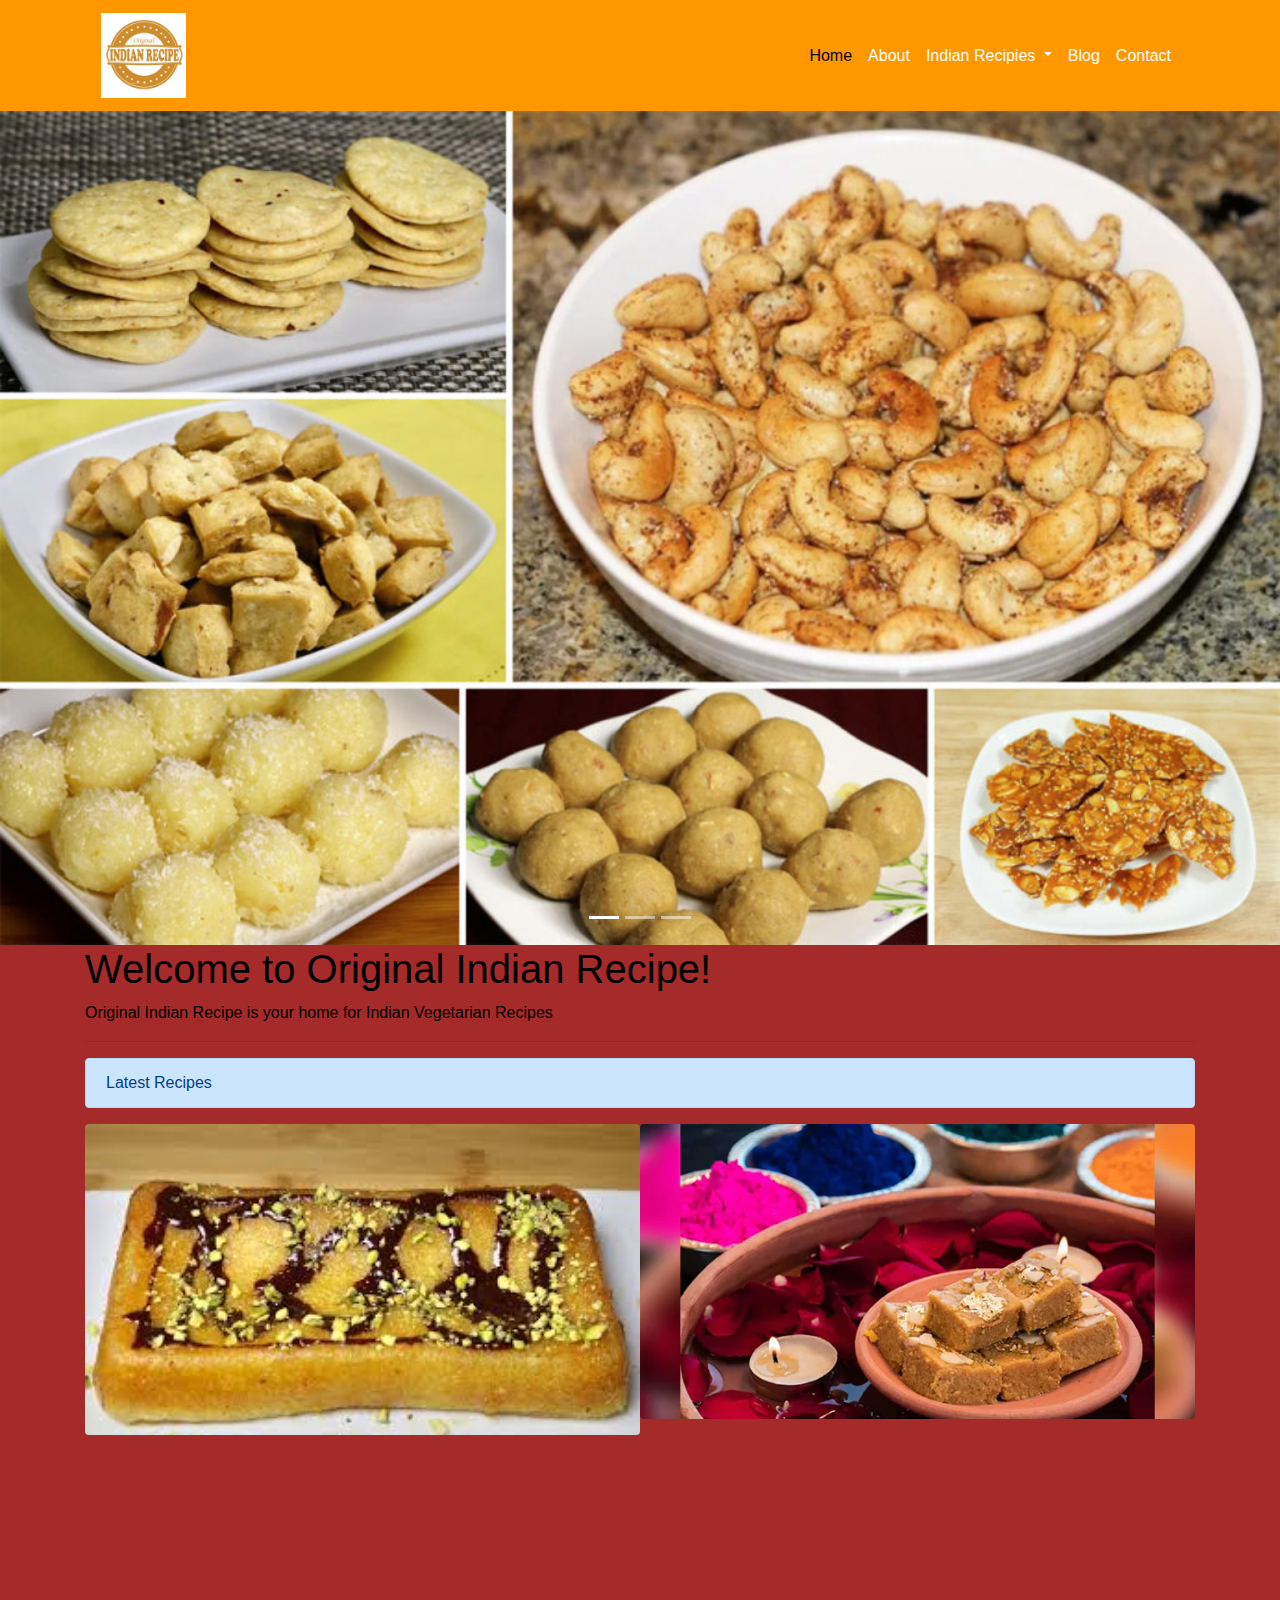
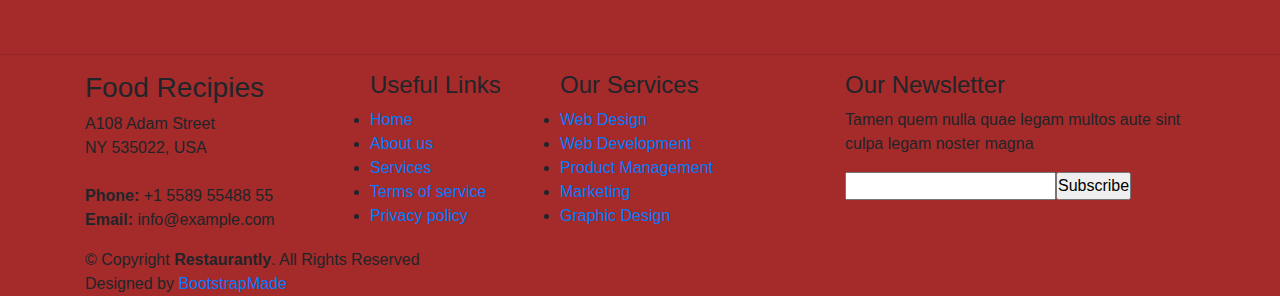
<file: index.html>
<html>
<head>
    <title>Indian Food Recipe Website</title>
    <meta name="viewport" content="width=device-width, initial-scale=1.0">
    <link rel="stylesheet" href="style.css">
    <link rel="stylesheet" href="https://maxcdn.bootstrapcdn.com/bootstrap/4.0.0/css/bootstrap.min.css">
    <link rel="stylesheet" href="https://stackpath.bootstrapcdn.com/font-awesome/4.7.0/css/font-awesome.min.css">
    <script src="https://code.jquery.com/jquery-3.2.1.slim.min.js" ></script>
    <script src="https://maxcdn.bootstrapcdn.com/bootstrap/4.0.0/js/bootstrap.min.js"></script>
</head>
<body style="background-color:brown" >
<div class="menu-bar">
<div class="container">
  <nav class="navbar navbar-expand-lg">
    <a class="navbar-brand" href="#"><img src="logo.jpg"></a>
    <button class="navbar-toggler" type="button" data-toggle="collapse" data-target="#navbarSupportedContent" aria-controls="navbarSupportedContent" aria-expanded="false" aria-label="Toggle navigation">
      <span class="navbar-toggler-icon"></span>
      <i class="fa fa-bars"></i>
    </button>
  
    <div class="collapse navbar-collapse" id="navbarSupportedContent">
      <ul class="navbar-nav ml-auto text-right">
        <li class="nav-item active">
          <a class="nav-link active" href="index.html">Home</span></a>
        </li>
        
        <li class="nav-item active">
          <a class="nav-link" href="about.html">About</span></a>
        </li>
        
        <li class="nav-item dropdown">
          <a class="nav-link dropdown-toggle" href="#" id="navbarDropdown" role="button" data-toggle="dropdown" aria-haspopup="true" aria-expanded="false">
            Indian Recipies
          </a>
          <div class="dropdown-menu" aria-labelledby="navbarDropdown">
            <a class="dropdown-item" href="dessert.html">Dessert</a>
            <a class="dropdown-item" href="#">Another action</a>
            
            <a class="dropdown-item" href="#">Something else here</a>
          </div>
        </li>
        <li class="nav-item active">
          <a class="nav-link" href="blog.html">Blog</span></a>
        </li>
        <li class="nav-item active">
          <a class="nav-link" href="contact.html">Contact</span></a>
        </li>
      </ul>
    </div>
  </nav>
  </div>
</div>

  

<!--- Image Slider -->
<div id="slides" class="carousel slide" data-ride="carousel">
	<ul class="carousel-indicators">
	  <li data-target="#slides" data-slide-to="0" class="active"></li>
	  <li data-target="#slides" data-slide-to="1"></li>
	  <li data-target="#slides" data-slide-to="2"></li>
	</ul>
	<div class="carousel-inner">
	  <div class="carousel-item  active">
		<img src="food.jpg" class="d-block w-100">
	<div class="carousel-caption">
		</div>
	  </div>
	<div class="carousel-item">
		<img src="karva.jpg" class="d-block w-100">
	  </div>
	<div class="carousel-item">
		<img src="thandai.jpg" class="d-block w-100">
  </div>
  
  </div>
  
</div>


<div class="container banner text-left ">
  <div class="row">
  <div class="col-12">
  <h1>Welcome to Original Indian Recipe!</h1>
  <p>Original Indian Recipe is your home for Indian Vegetarian Recipes</p>
  <hr>
  <div class="alert alert-primary" role="alert">
    Latest Recipes
  </div>
  <img src="gulabjamun.jpg" class="rounded float-left" >
  <img src="thandai.jpg" class="rounded float-right" >
   </div>
  </div>
</div>






  <!-- Connect
  <div class="container-fluid padding">
  <div class="row text-center padding">
    <div class="col-12">
      <h2>Connect</h2>
    </div>
    <div class="col-12 social padding">
      <a href="#"><i class="fab fa-facebook"></i></a>
      <a href="#"><i class="fab fa-twitter"></i></a>
      <a href="#"><i class="fab fa-google-plus-g"></i></a>
      <a href="#"><i class="fab fa-instagram"></i></a>
      <a href="#"><i class="fab fa-youtube"></i></a>
    </div>
  </div>
  </div> -->
  <hr>
  <footer id="footer">
    <div class="footer-top">
      <div class="container">
        <div class="row">

          <div class="col-lg-3 col-md-6">
            <div class="footer-info">
              <h3>Food Recipies</h3>
              <p>
                A108 Adam Street <br>
                NY 535022, USA<br><br>
                <strong>Phone:</strong> +1 5589 55488 55<br>
                <strong>Email:</strong> info@example.com<br>
              </p>
              <div class="social-links mt-3">
                <a href="#" class="twitter"><i class="bx bxl-twitter"></i></a>
                <a href="#" class="facebook"><i class="bx bxl-facebook"></i></a>
                <a href="#" class="instagram"><i class="bx bxl-instagram"></i></a>
                <a href="#" class="google-plus"><i class="bx bxl-skype"></i></a>
                <a href="#" class="linkedin"><i class="bx bxl-linkedin"></i></a>
              </div>
            </div>
          </div>

          <div class="col-lg-2 col-md-6 footer-links">
            <h4>Useful Links</h4>
            <ul>
              <li><i class="bx bx-chevron-right"></i> <a href="#">Home</a></li>
              <li><i class="bx bx-chevron-right"></i> <a href="#">About us</a></li>
              <li><i class="bx bx-chevron-right"></i> <a href="#">Services</a></li>
              <li><i class="bx bx-chevron-right"></i> <a href="#">Terms of service</a></li>
              <li><i class="bx bx-chevron-right"></i> <a href="#">Privacy policy</a></li>
            </ul>
          </div>

          <div class="col-lg-3 col-md-6 footer-links">
            <h4>Our Services</h4>
            <ul>
              <li><i class="bx bx-chevron-right"></i> <a href="#">Web Design</a></li>
              <li><i class="bx bx-chevron-right"></i> <a href="#">Web Development</a></li>
              <li><i class="bx bx-chevron-right"></i> <a href="#">Product Management</a></li>
              <li><i class="bx bx-chevron-right"></i> <a href="#">Marketing</a></li>
              <li><i class="bx bx-chevron-right"></i> <a href="#">Graphic Design</a></li>
            </ul>
          </div>

          <div class="col-lg-4 col-md-6 footer-newsletter">
            <h4>Our Newsletter</h4>
            <p>Tamen quem nulla quae legam multos aute sint culpa legam noster magna</p>
            <form action="" method="post">
              <input type="email" name="email"><input type="submit" value="Subscribe">
            </form>

          </div>

        </div>
      </div>
    </div>

    <div class="container">
      <div class="copyright">
        &copy; Copyright <strong><span>Restaurantly</span></strong>. All Rights Reserved
      </div>
      <div class="credits">
        <!-- All the links in the footer should remain intact. -->
        <!-- You can delete the links only if you purchased the pro version. -->
        <!-- Licensing information: https://bootstrapmade.com/license/ -->
        <!-- Purchase the pro version with working PHP/AJAX contact form: https://bootstrapmade.com/restaurantly-restaurant-template/ -->
        Designed by <a href="https://bootstrapmade.com/">BootstrapMade</a>
      </div>
    </div>
  </footer><!-- End Footer -->

  <div id="preloader"></div>
  <a href="#" class="back-to-top"><i class="bx bx-up-arrow-alt"></i></a>

</body>
  </html>
</file>
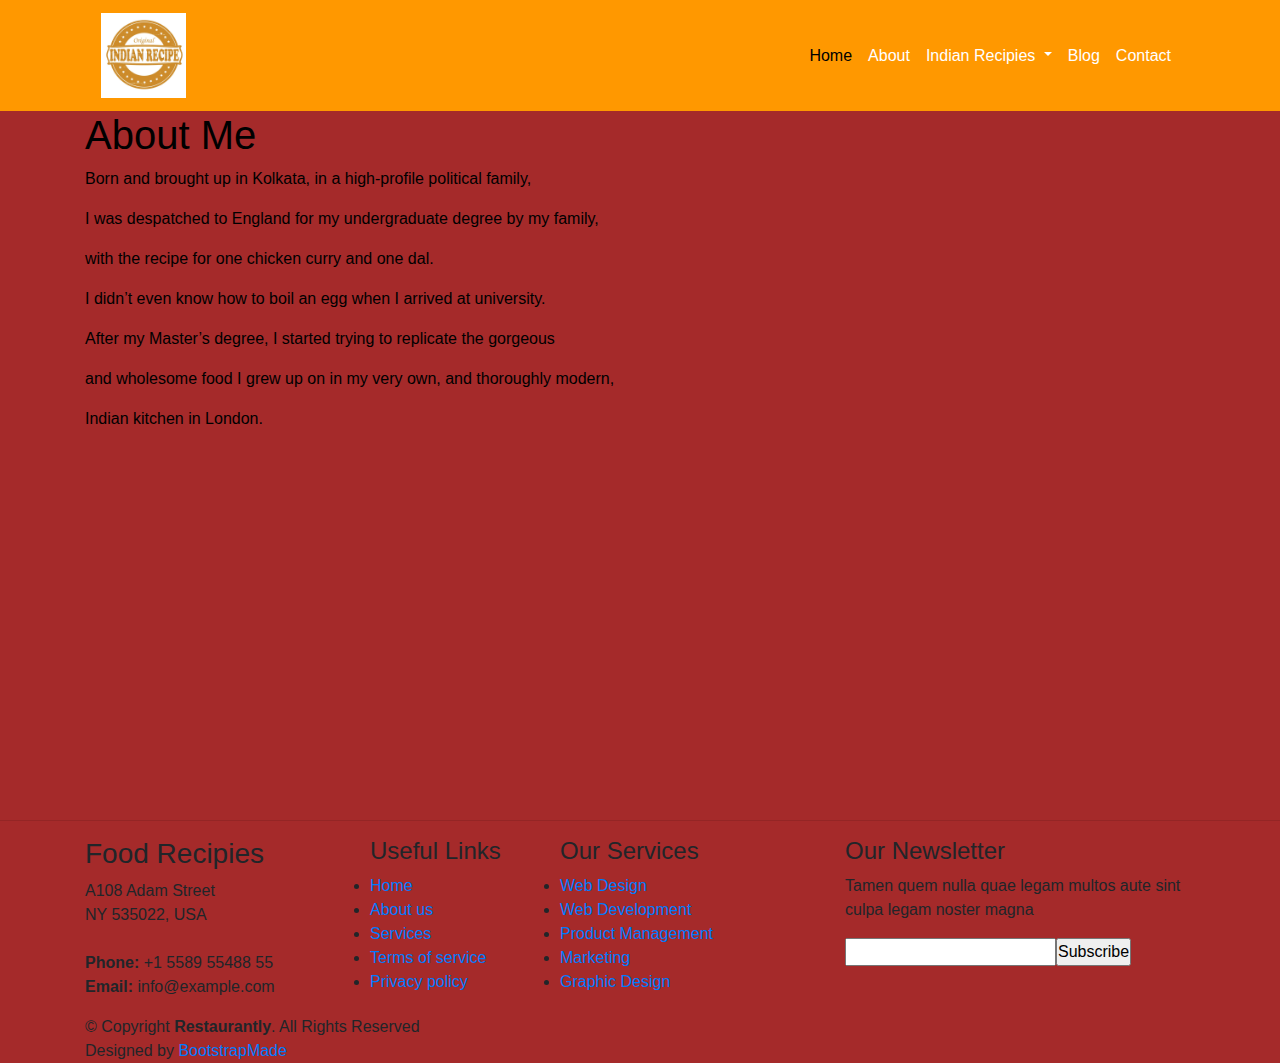
<file: about.html>
<html>
<head>
    <title>Indian Food Recipe Website</title>
    <meta name="viewport" content="width=device-width, initial-scale=1.0">
    <link rel="stylesheet" href="style.css">
    <link rel="stylesheet" href="https://maxcdn.bootstrapcdn.com/bootstrap/4.0.0/css/bootstrap.min.css">
    <link rel="stylesheet" href="https://stackpath.bootstrapcdn.com/font-awesome/4.7.0/css/font-awesome.min.css">
    <script src="https://code.jquery.com/jquery-3.2.1.slim.min.js" ></script>
    <script src="https://maxcdn.bootstrapcdn.com/bootstrap/4.0.0/js/bootstrap.min.js"></script>
</head>
<body style="background-color:brown" >
<div class="menu-bar">
<div class="container">
  <nav class="navbar navbar-expand-lg">
    <a class="navbar-brand" href="#"><img src="logo.jpg"></a>
    <button class="navbar-toggler" type="button" data-toggle="collapse" data-target="#navbarSupportedContent" aria-controls="navbarSupportedContent" aria-expanded="false" aria-label="Toggle navigation">
      <span class="navbar-toggler-icon"></span>
      <i class="fa fa-bars"></i>
    </button>
  
    <div class="collapse navbar-collapse" id="navbarSupportedContent">
      <ul class="navbar-nav ml-auto text-right">
        <li class="nav-item active">
          <a class="nav-link active" href="index.html">Home</span></a>
        </li>
        
        <li class="nav-item active">
          <a class="nav-link" href="#">About</span></a>
        </li>
        
        <li class="nav-item dropdown">
          <a class="nav-link dropdown-toggle" href="#" id="navbarDropdown" role="button" data-toggle="dropdown" aria-haspopup="true" aria-expanded="false">
            Indian Recipies
          </a>
          <div class="dropdown-menu" aria-labelledby="navbarDropdown">
            <a class="dropdown-item" href="dessert.html">Dessert</a>
            
          </div>
        </li>
        <li class="nav-item active">
          <a class="nav-link" href="blog.html">Blog</span></a>
        </li>
        <li class="nav-item active">
          <a class="nav-link" href="contact.html">Contact</span></a>
        </li>
      </ul>
    </div>
  </nav>
  </div>
</div>

<div class="container banner text-left ">
    <div class="row">
    <div class="col-12">
    <h1>About Me</h1>
    <p>Born and brought up in Kolkata, in a high-profile political family,</p>
    <p>I was despatched to England for my undergraduate degree by my family,</p> 
    <p>with the recipe for one chicken curry and one dal.</p> 
    <p>I didn’t even know how to boil an egg when I arrived at university.</p> 
    <p>After my Master’s degree, I started trying to replicate the gorgeous</p>
    <p>and wholesome food I grew up on in my very own, and thoroughly modern,</p>
    <p>Indian kitchen in London.</p>

     </div>
    </div>
  </div>
  <hr>
  <footer id="footer">
    <div class="footer-top">
      <div class="container">
        <div class="row">

          <div class="col-lg-3 col-md-6">
            <div class="footer-info">
              <h3>Food Recipies</h3>
              <p>
                A108 Adam Street <br>
                NY 535022, USA<br><br>
                <strong>Phone:</strong> +1 5589 55488 55<br>
                <strong>Email:</strong> info@example.com<br>
              </p>
              <div class="social-links mt-3">
                <a href="#" class="twitter"><i class="bx bxl-twitter"></i></a>
                <a href="#" class="facebook"><i class="bx bxl-facebook"></i></a>
                <a href="#" class="instagram"><i class="bx bxl-instagram"></i></a>
                <a href="#" class="google-plus"><i class="bx bxl-skype"></i></a>
                <a href="#" class="linkedin"><i class="bx bxl-linkedin"></i></a>
              </div>
            </div>
          </div>

          <div class="col-lg-2 col-md-6 footer-links">
            <h4>Useful Links</h4>
            <ul>
              <li><i class="bx bx-chevron-right"></i> <a href="#">Home</a></li>
              <li><i class="bx bx-chevron-right"></i> <a href="#">About us</a></li>
              <li><i class="bx bx-chevron-right"></i> <a href="#">Services</a></li>
              <li><i class="bx bx-chevron-right"></i> <a href="#">Terms of service</a></li>
              <li><i class="bx bx-chevron-right"></i> <a href="#">Privacy policy</a></li>
            </ul>
          </div>

          <div class="col-lg-3 col-md-6 footer-links">
            <h4>Our Services</h4>
            <ul>
              <li><i class="bx bx-chevron-right"></i> <a href="#">Web Design</a></li>
              <li><i class="bx bx-chevron-right"></i> <a href="#">Web Development</a></li>
              <li><i class="bx bx-chevron-right"></i> <a href="#">Product Management</a></li>
              <li><i class="bx bx-chevron-right"></i> <a href="#">Marketing</a></li>
              <li><i class="bx bx-chevron-right"></i> <a href="#">Graphic Design</a></li>
            </ul>
          </div>

          <div class="col-lg-4 col-md-6 footer-newsletter">
            <h4>Our Newsletter</h4>
            <p>Tamen quem nulla quae legam multos aute sint culpa legam noster magna</p>
            <form action="" method="post">
              <input type="email" name="email"><input type="submit" value="Subscribe">
            </form>

          </div>

        </div>
      </div>
    </div>

    <div class="container">
      <div class="copyright">
        &copy; Copyright <strong><span>Restaurantly</span></strong>. All Rights Reserved
      </div>
      <div class="credits">
        <!-- All the links in the footer should remain intact. -->
        <!-- You can delete the links only if you purchased the pro version. -->
        <!-- Licensing information: https://bootstrapmade.com/license/ -->
        <!-- Purchase the pro version with working PHP/AJAX contact form: https://bootstrapmade.com/restaurantly-restaurant-template/ -->
        Designed by <a href="https://bootstrapmade.com/">BootstrapMade</a>
      </div>
    </div>
  </footer><!-- End Footer -->

  <div id="preloader"></div>
  <a href="#" class="back-to-top"><i class="bx bx-up-arrow-alt"></i></a>



  

    
  </body>
  </html>
</file>
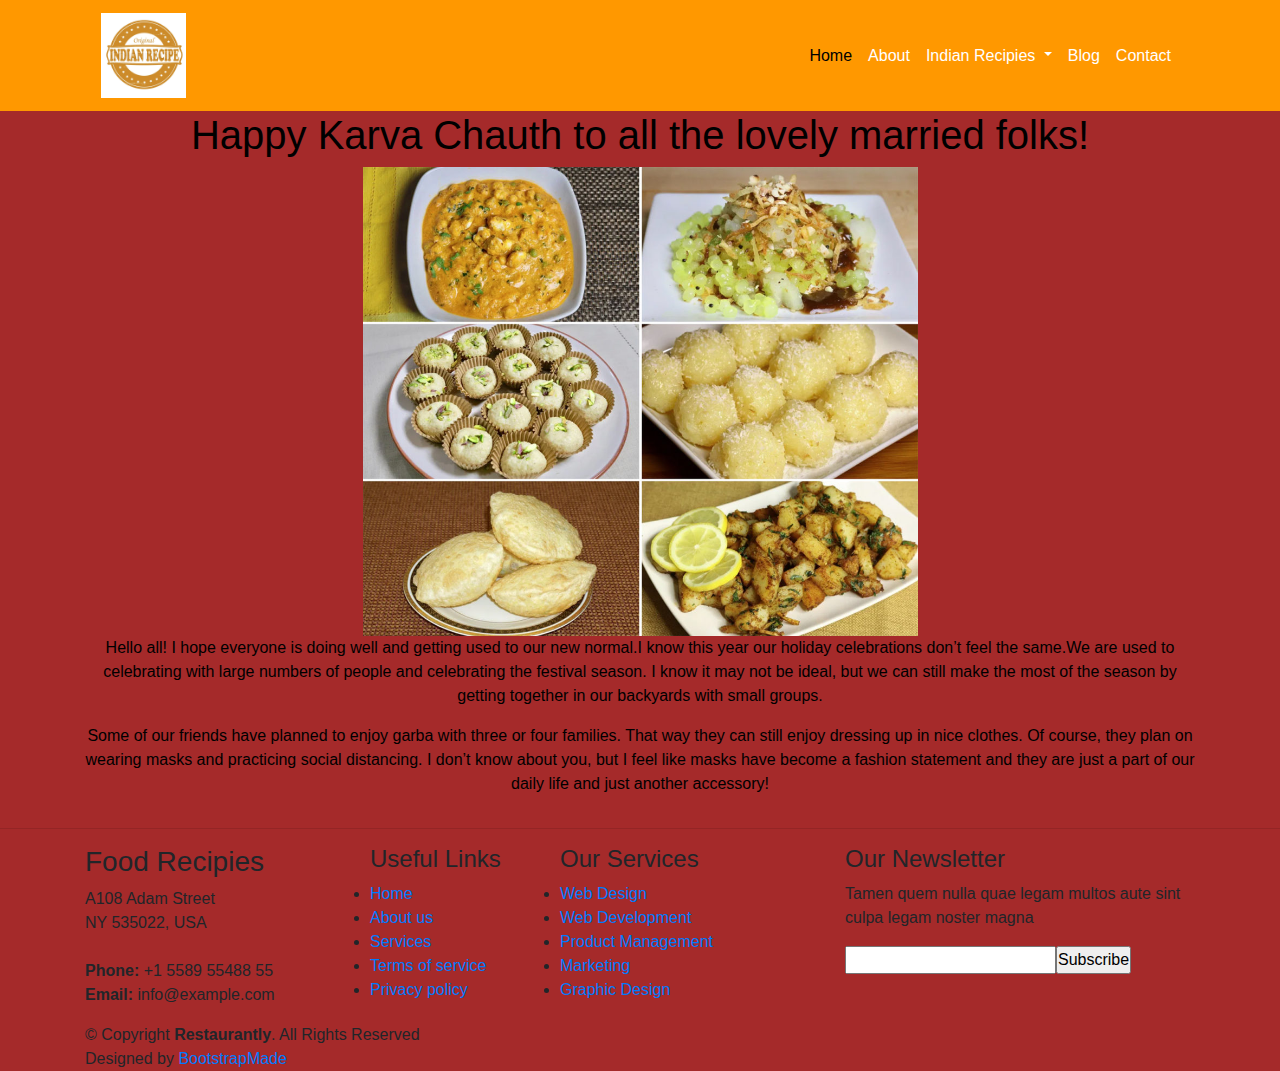
<file: blog.html>
<html>
<head>
    <title>Blog </title>
    <meta name="viewport" content="width=device-width, initial-scale=1.0">
    <link rel="stylesheet" href="style.css">
    <link rel="stylesheet" href="https://maxcdn.bootstrapcdn.com/bootstrap/4.0.0/css/bootstrap.min.css">
    <link rel="stylesheet" href="https://stackpath.bootstrapcdn.com/font-awesome/4.7.0/css/font-awesome.min.css">
    <script src="https://code.jquery.com/jquery-3.2.1.slim.min.js" ></script>
    <script src="https://maxcdn.bootstrapcdn.com/bootstrap/4.0.0/js/bootstrap.min.js"></script>
</head>
<body style="background-color:brown">
    <div class="menu-bar">
        <div class="container">
          <nav class="navbar navbar-expand-lg">
            <a class="navbar-brand" href="#"><img src="logo.jpg"></a>
            <button class="navbar-toggler" type="button" data-toggle="collapse" data-target="#navbarSupportedContent" aria-controls="navbarSupportedContent" aria-expanded="false" aria-label="Toggle navigation">
              <span class="navbar-toggler-icon"></span>
              <i class="fa fa-bars"></i>
            </button>
          
            <div class="collapse navbar-collapse" id="navbarSupportedContent">
              <ul class="navbar-nav ml-auto text-right">
                <li class="nav-item active">
                  <a class="nav-link active" href="index.html">Home</span></a>
                </li>
                
                <li class="nav-item active">
                  <a class="nav-link" href="about.html">About</span></a>
                </li>
                
                <li class="nav-item dropdown">
                  <a class="nav-link dropdown-toggle" href="#" id="navbarDropdown" role="button" data-toggle="dropdown" aria-haspopup="true" aria-expanded="false">
                    Indian Recipies
                  </a>
                  <div class="dropdown-menu" aria-labelledby="navbarDropdown">
                    <a class="dropdown-item" href="dessert.html">Dessert</a>
                    
                  </div>
                </li>
                <li class="nav-item active">
                  <a class="nav-link" href="blog.html">Blog</span></a>
                </li>
                <li class="nav-item active">
                  <a class="nav-link" href="contact.html">Contact</span></a>
                </li>
              </ul>
            </div>
          </nav>
        </div>
    </div>
        
    <div class="container banner text-center ">
        <div class="row">
        <div class="col">
        <h1>Happy Karva Chauth to all the lovely married folks!</h1>
        <img src="karva.jpg">
        <p>Hello all! I hope everyone is doing well and getting used to our new normal.I know this year our holiday celebrations don’t feel the same.We are used to celebrating with large numbers of people and celebrating the festival season. I know it may not be ideal, but we can still make the most of the season by getting together in our backyards with small groups.</p>
        <p>Some of our friends have planned to enjoy garba with three or four families.  That way they can still enjoy dressing up in nice clothes.  Of course, they plan on wearing masks and practicing social distancing. I don’t know about you, but I feel like masks have become a fashion statement and they are just a part of our daily life and just another accessory!</p>
    </div>
    </div>
    </div>
    <hr>
    <footer id="footer">
      <div class="footer-top">
        <div class="container">
          <div class="row">
  
            <div class="col-lg-3 col-md-6">
              <div class="footer-info">
                <h3>Food Recipies</h3>
                <p>
                  A108 Adam Street <br>
                  NY 535022, USA<br><br>
                  <strong>Phone:</strong> +1 5589 55488 55<br>
                  <strong>Email:</strong> info@example.com<br>
                </p>
                <div class="social-links mt-3">
                  <a href="#" class="twitter"><i class="bx bxl-twitter"></i></a>
                  <a href="#" class="facebook"><i class="bx bxl-facebook"></i></a>
                  <a href="#" class="instagram"><i class="bx bxl-instagram"></i></a>
                  <a href="#" class="google-plus"><i class="bx bxl-skype"></i></a>
                  <a href="#" class="linkedin"><i class="bx bxl-linkedin"></i></a>
                </div>
              </div>
            </div>
  
            <div class="col-lg-2 col-md-6 footer-links">
              <h4>Useful Links</h4>
              <ul>
                <li><i class="bx bx-chevron-right"></i> <a href="#">Home</a></li>
                <li><i class="bx bx-chevron-right"></i> <a href="#">About us</a></li>
                <li><i class="bx bx-chevron-right"></i> <a href="#">Services</a></li>
                <li><i class="bx bx-chevron-right"></i> <a href="#">Terms of service</a></li>
                <li><i class="bx bx-chevron-right"></i> <a href="#">Privacy policy</a></li>
              </ul>
            </div>
  
            <div class="col-lg-3 col-md-6 footer-links">
              <h4>Our Services</h4>
              <ul>
                <li><i class="bx bx-chevron-right"></i> <a href="#">Web Design</a></li>
                <li><i class="bx bx-chevron-right"></i> <a href="#">Web Development</a></li>
                <li><i class="bx bx-chevron-right"></i> <a href="#">Product Management</a></li>
                <li><i class="bx bx-chevron-right"></i> <a href="#">Marketing</a></li>
                <li><i class="bx bx-chevron-right"></i> <a href="#">Graphic Design</a></li>
              </ul>
            </div>
  
            <div class="col-lg-4 col-md-6 footer-newsletter">
              <h4>Our Newsletter</h4>
              <p>Tamen quem nulla quae legam multos aute sint culpa legam noster magna</p>
              <form action="" method="post">
                <input type="email" name="email"><input type="submit" value="Subscribe">
              </form>
  
            </div>
  
          </div>
        </div>
      </div>
  
      <div class="container">
        <div class="copyright">
          &copy; Copyright <strong><span>Restaurantly</span></strong>. All Rights Reserved
        </div>
        <div class="credits">
          <!-- All the links in the footer should remain intact. -->
          <!-- You can delete the links only if you purchased the pro version. -->
          <!-- Licensing information: https://bootstrapmade.com/license/ -->
          <!-- Purchase the pro version with working PHP/AJAX contact form: https://bootstrapmade.com/restaurantly-restaurant-template/ -->
          Designed by <a href="https://bootstrapmade.com/">BootstrapMade</a>
        </div>
      </div>
    </footer><!-- End Footer -->
  
    <div id="preloader"></div>
    <a href="#" class="back-to-top"><i class="bx bx-up-arrow-alt"></i></a>
  
    </body>
</html>
</file>
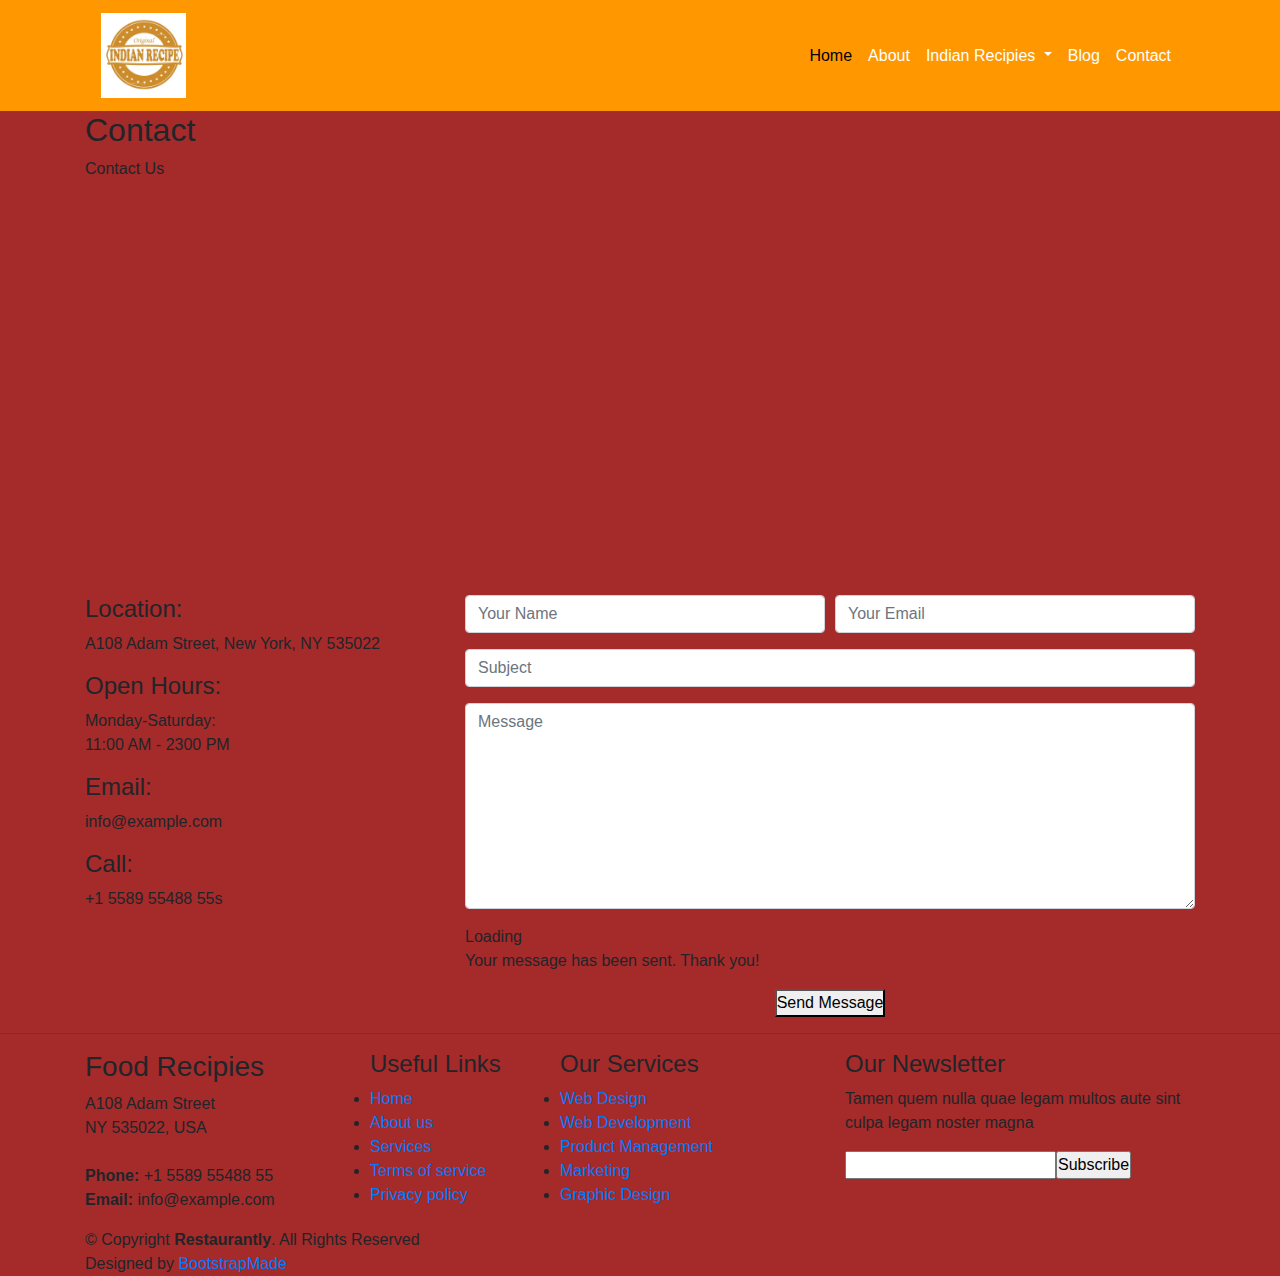
<file: contact.html>
<html>
<head>
    <link rel="stylesheet" href="style.css">
    <link rel="stylesheet" href="https://maxcdn.bootstrapcdn.com/bootstrap/4.0.0/css/bootstrap.min.css">
    <link rel="stylesheet" href="https://stackpath.bootstrapcdn.com/font-awesome/4.7.0/css/font-awesome.min.css">
    <script src="https://code.jquery.com/jquery-3.2.1.slim.min.js" ></script>
    <script src="https://maxcdn.bootstrapcdn.com/bootstrap/4.0.0/js/bootstrap.min.js"></script>

    <title>contact form</title>
    <meta name="viewport" content="width=device-width, initial-scale=1.0">
</head>
   <body style="background-color:brown">
    <div class="menu-bar">
        <div class="container">
          <nav class="navbar navbar-expand-lg">
            <a class="navbar-brand" href="#"><img src="logo.jpg"></a>
            <button class="navbar-toggler" type="button" data-toggle="collapse" data-target="#navbarSupportedContent" aria-controls="navbarSupportedContent" aria-expanded="false" aria-label="Toggle navigation">
              <span class="navbar-toggler-icon"></span>
              <i class="fa fa-bars"></i>
            </button>
          
            <div class="collapse navbar-collapse" id="navbarSupportedContent">
              <ul class="navbar-nav ml-auto text-right">
                <li class="nav-item active">
                  <a class="nav-link active" href="index.html">Home</span></a>
                </li>
                
                <li class="nav-item active">
                  <a class="nav-link" href="about.html">About</span></a>
                </li>
                
                <li class="nav-item dropdown">
                  <a class="nav-link dropdown-toggle" href="#" id="navbarDropdown" role="button" data-toggle="dropdown" aria-haspopup="true" aria-expanded="false">
                    Indian Recipies
                  </a>
                  <div class="dropdown-menu" aria-labelledby="navbarDropdown">
                    <a class="dropdown-item" href="dessert.html">Dessert</a>
                    
                  </div>
                </li>
                <li class="nav-item active">
                  <a class="nav-link" href="blog.html">Blog</span></a>
                </li>
                <li class="nav-item active">
                  <a class="nav-link" href="contact.html">Contact</span></a>
                </li>
              </ul>
            </div>
          </nav>
          </div>
        </div>
        

        <section id="contact" class="contact">
          <div class="container" data-aos="fade-up">
    
            <div class="section-title">
              <h2>Contact</h2>
              <p>Contact Us</p>
            </div>
          </div>
    
          <div data-aos="fade-up">
            <iframe style="border:0; width: 100%; height: 350px;" src="https://www.google.com/maps/embed?pb=!1m14!1m8!1m3!1d12097.433213460943!2d-74.0062269!3d40.7101282!3m2!1i1024!2i768!4f13.1!3m3!1m2!1s0x0%3A0xb89d1fe6bc499443!2sDowntown+Conference+Center!5e0!3m2!1smk!2sbg!4v1539943755621" frameborder="0" allowfullscreen></iframe>
          </div>
    
          <div class="container" data-aos="fade-up">
    
            <div class="row mt-5">
    
              <div class="col-lg-4">
                <div class="info">
                  <div class="address">
                    <i class="icofont-google-map"></i>
                    <h4>Location:</h4>
                    <p>A108 Adam Street, New York, NY 535022</p>
                  </div>
    
                  <div class="open-hours">
                    <i class="icofont-clock-time icofont-rotate-90"></i>
                    <h4>Open Hours:</h4>
                    <p>
                      Monday-Saturday:<br>
                      11:00 AM - 2300 PM
                    </p>
                  </div>
    
                  <div class="email">
                    <i class="icofont-envelope"></i>
                    <h4>Email:</h4>
                    <p>info@example.com</p>
                  </div>
    
                  <div class="phone">
                    <i class="icofont-phone"></i>
                    <h4>Call:</h4>
                    <p>+1 5589 55488 55s</p>
                  </div>
    
                </div>
    
              </div>
    
              <div class="col-lg-8 mt-5 mt-lg-0">
    
                <form action="forms/contact.php" method="post" role="form" class="php-email-form">
                  <div class="form-row">
                    <div class="col-md-6 form-group">
                      <input type="text" name="name" class="form-control" id="name" placeholder="Your Name" data-rule="minlen:4" data-msg="Please enter at least 4 chars" />
                      <div class="validate"></div>
                    </div>
                    <div class="col-md-6 form-group">
                      <input type="email" class="form-control" name="email" id="email" placeholder="Your Email" data-rule="email" data-msg="Please enter a valid email" />
                      <div class="validate"></div>
                    </div>
                  </div>
                  <div class="form-group">
                    <input type="text" class="form-control" name="subject" id="subject" placeholder="Subject" data-rule="minlen:4" data-msg="Please enter at least 8 chars of subject" />
                    <div class="validate"></div>
                  </div>
                  <div class="form-group">
                    <textarea class="form-control" name="message" rows="8" data-rule="required" data-msg="Please write something for us" placeholder="Message"></textarea>
                    <div class="validate"></div>
                  </div>
                  <div class="mb-3">
                    <div class="loading">Loading</div>
                    <div class="error-message"></div>
                    <div class="sent-message">Your message has been sent. Thank you!</div>
                  </div>
                  <div class="text-center"><button type="submit">Send Message</button></div>
                </form>
    
              </div>
    
            </div>
    
          </div>
        </section>
         <hr>
        <footer id="footer">
          <div class="footer-top">
            <div class="container">
              <div class="row">
      
                <div class="col-lg-3 col-md-6">
                  <div class="footer-info">
                    <h3>Food Recipies</h3>
                    <p>
                      A108 Adam Street <br>
                      NY 535022, USA<br><br>
                      <strong>Phone:</strong> +1 5589 55488 55<br>
                      <strong>Email:</strong> info@example.com<br>
                    </p>
                    <div class="social-links mt-3">
                      <a href="#" class="twitter"><i class="bx bxl-twitter"></i></a>
                      <a href="#" class="facebook"><i class="bx bxl-facebook"></i></a>
                      <a href="#" class="instagram"><i class="bx bxl-instagram"></i></a>
                      <a href="#" class="google-plus"><i class="bx bxl-skype"></i></a>
                      <a href="#" class="linkedin"><i class="bx bxl-linkedin"></i></a>
                    </div>
                  </div>
                </div>
      
                <div class="col-lg-2 col-md-6 footer-links">
                  <h4>Useful Links</h4>
                  <ul>
                    <li><i class="bx bx-chevron-right"></i> <a href="#">Home</a></li>
                    <li><i class="bx bx-chevron-right"></i> <a href="#">About us</a></li>
                    <li><i class="bx bx-chevron-right"></i> <a href="#">Services</a></li>
                    <li><i class="bx bx-chevron-right"></i> <a href="#">Terms of service</a></li>
                    <li><i class="bx bx-chevron-right"></i> <a href="#">Privacy policy</a></li>
                  </ul>
                </div>
      
                <div class="col-lg-3 col-md-6 footer-links">
                  <h4>Our Services</h4>
                  <ul>
                    <li><i class="bx bx-chevron-right"></i> <a href="#">Web Design</a></li>
                    <li><i class="bx bx-chevron-right"></i> <a href="#">Web Development</a></li>
                    <li><i class="bx bx-chevron-right"></i> <a href="#">Product Management</a></li>
                    <li><i class="bx bx-chevron-right"></i> <a href="#">Marketing</a></li>
                    <li><i class="bx bx-chevron-right"></i> <a href="#">Graphic Design</a></li>
                  </ul>
                </div>
      
                <div class="col-lg-4 col-md-6 footer-newsletter">
                  <h4>Our Newsletter</h4>
                  <p>Tamen quem nulla quae legam multos aute sint culpa legam noster magna</p>
                  <form action="" method="post">
                    <input type="email" name="email"><input type="submit" value="Subscribe">
                  </form>
      
                </div>
      
              </div>
            </div>
          </div>
      
          <div class="container">
            <div class="copyright">
              &copy; Copyright <strong><span>Restaurantly</span></strong>. All Rights Reserved
            </div>
            <div class="credits">
              <!-- All the links in the footer should remain intact. -->
              <!-- You can delete the links only if you purchased the pro version. -->
              <!-- Licensing information: https://bootstrapmade.com/license/ -->
              <!-- Purchase the pro version with working PHP/AJAX contact form: https://bootstrapmade.com/restaurantly-restaurant-template/ -->
              Designed by <a href="https://bootstrapmade.com/">BootstrapMade</a>
            </div>
          </div>
        </footer><!-- End Footer -->
      
        <div id="preloader"></div>
        <a href="#" class="back-to-top"><i class="bx bx-up-arrow-alt"></i></a>
      
    </body>
    </html>
</file>
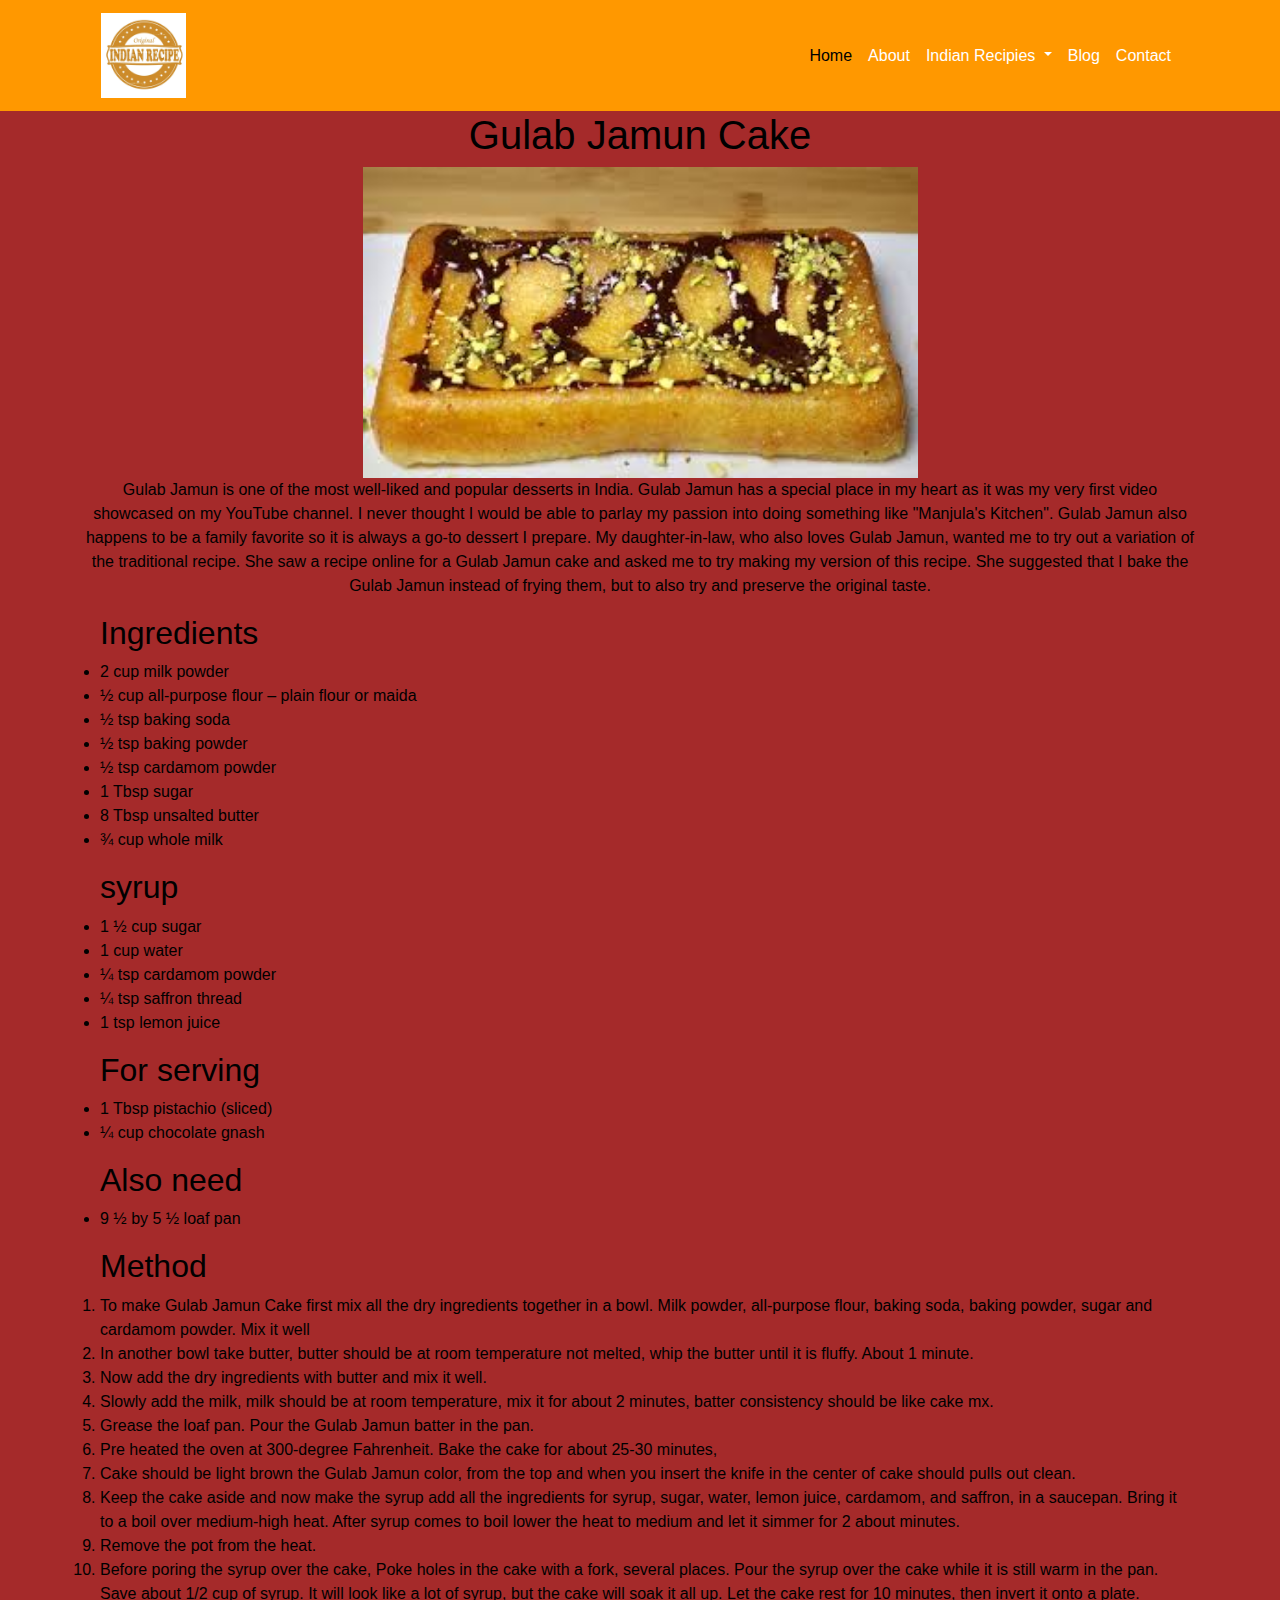
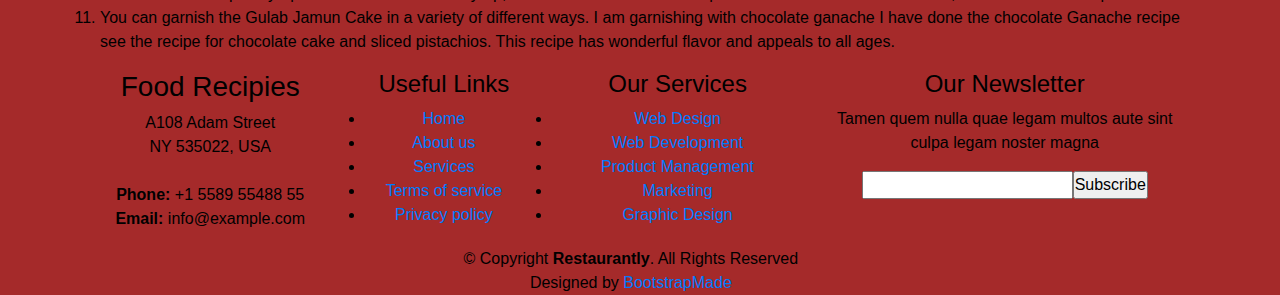
<file: dessert.html>
<html>
<head>
    <title>Indian Food Recipe Website</title>
    <meta name="viewport" content="width=device-width, initial-scale=1.0">
    <link rel="stylesheet" href="style.css">
    <link rel="stylesheet" href="https://maxcdn.bootstrapcdn.com/bootstrap/4.0.0/css/bootstrap.min.css">
    <link rel="stylesheet" href="https://stackpath.bootstrapcdn.com/font-awesome/4.7.0/css/font-awesome.min.css">
    <script src="https://code.jquery.com/jquery-3.2.1.slim.min.js" ></script>
    <script src="https://maxcdn.bootstrapcdn.com/bootstrap/4.0.0/js/bootstrap.min.js"></script>
</head>
<body style="background-color:brown">
    <div class="menu-bar">
        <div class="container">
          <nav class="navbar navbar-expand-lg">
            <a class="navbar-brand" href="#"><img src="logo.jpg"></a>
            <button class="navbar-toggler" type="button" data-toggle="collapse" data-target="#navbarSupportedContent" aria-controls="navbarSupportedContent" aria-expanded="false" aria-label="Toggle navigation">
              <span class="navbar-toggler-icon"></span>
              <i class="fa fa-bars"></i>
            </button>
          
            <div class="collapse navbar-collapse" id="navbarSupportedContent">
              <ul class="navbar-nav ml-auto text-right">
                <li class="nav-item active">
                  <a class="nav-link active" href="index.html">Home</span></a>
                </li>
                
                <li class="nav-item active">
                  <a class="nav-link" href="about.html">About</span></a>
                </li>
                
                <li class="nav-item dropdown">
                  <a class="nav-link dropdown-toggle" href="#" id="navbarDropdown" role="button" data-toggle="dropdown" aria-haspopup="true" aria-expanded="false">
                    Indian Recipies
                  </a>
                  <div class="dropdown-menu" aria-labelledby="navbarDropdown">
                    <a class="dropdown-item" href="dessert.html">Dessert</a>
                    
                  </div>
                </li>
                <li class="nav-item active">
                  <a class="nav-link" href="blog.html">Blog</span></a>
                </li>
                <li class="nav-item active">
                  <a class="nav-link" href="contact.html">Contact</span></a>
                </li>
              </ul>
            </div>
          </nav>
        
        </div>
    </div>
    
    <div class="container banner text-center ">
        <div class="row">
        <div class="col">
        <h1>Gulab Jamun Cake</h1>
        <img src="gulabjamun.jpg">
        <p>Gulab Jamun is one of the most well-liked and popular desserts in India. Gulab Jamun has a special place in my heart as it was my very first video showcased on my YouTube channel. I never thought I would be able to parlay my passion into doing something like "Manjula's Kitchen". 
            Gulab Jamun also happens to be a family favorite so it is always a go-to dessert I prepare. My daughter-in-law, who also loves Gulab Jamun, wanted me to try out a variation of the traditional recipe. 
            She saw a recipe online for a Gulab Jamun cake and asked me to try making my version of this recipe. She suggested that I bake the Gulab Jamun instead of frying them, but to also try and preserve the original taste.</p>
    <div class="container banner text-left ">   
    <h2>Ingredients</h2>
    <ul>

    <li>2 cup milk powder</li>
    <li>½ cup all-purpose flour – plain flour or maida</li>
    <li>½ tsp baking soda</li>
    <li>½ tsp baking powder</li>
    <li>½ tsp cardamom powder</li>
    <li>1 Tbsp sugar</li>
    <li>8 Tbsp unsalted butter</li>
    <li>¾ cup whole milk</li>
</ul>
    <h2>syrup</h2>
    <ul>
        <li>1 ½ cup sugar</li>
        <li>1 cup water</li>
        <li>¼ tsp cardamom powder</li>
        <li>¼ tsp saffron thread</li>
        <li>1 tsp lemon juice</li>
    </ul>
    <h2>For serving</h2>
    <ul>
        <li>1 Tbsp pistachio (sliced)</li>
        <li>¼ cup chocolate gnash</li>
    </ul>
    <h2>Also need</h2>
    <ul>
        <li>9 ½ by 5 ½ loaf pan</li>
    </ul>
    <h2>Method</h2>
    <ol>
    <li>To make Gulab Jamun Cake first mix all the dry ingredients together in a bowl. Milk powder, all-purpose flour, baking soda, baking powder, sugar and cardamom powder. Mix it well</li>
    <li>In another bowl take butter, butter should be at room temperature not melted, whip the butter until it is fluffy. About 1 minute.</li>
    <li>Now add the dry ingredients with butter and mix it well.</li>
    <li>Slowly add the milk, milk should be at room temperature, mix it for about 2 minutes, batter consistency should be like cake mx.</li>
    <li>Grease the loaf pan. Pour the Gulab Jamun batter in the pan.</li>
    <li>Pre heated the oven at 300-degree Fahrenheit. Bake the cake for about 25-30 minutes,</li>
    <li>Cake should be light brown the Gulab Jamun color, from the top and when you insert the knife in the center of cake should pulls out clean.</li>
    <li>Keep the cake aside and now make the syrup add all the ingredients for syrup, sugar, water, lemon juice, cardamom, and saffron, in a saucepan. Bring it to a boil over medium-high heat. After syrup comes to boil lower the heat to medium and let it simmer for 2 about minutes.</li>
    <li>Remove the pot from the heat.</li>
    <li>Before poring the syrup over the cake, Poke holes in the cake with a fork, several places. Pour the syrup over the cake while it is still warm in the pan. Save about 1/2 cup of syrup. It will look like a lot of syrup, but the cake will soak it all up. Let the cake rest for 10 minutes, then invert it onto a plate.</li>
    <li>You can garnish the Gulab Jamun Cake in a variety of different ways. I am garnishing with chocolate ganache I have done the chocolate Ganache recipe see the recipe for chocolate cake and sliced pistachios. This recipe has wonderful flavor and appeals to all ages.</li>
    </ol>
    
    </div>
    </div>
    <hr>
    <footer id="footer">
    <div class="footer-top">
      <div class="container">
        <div class="row">

          <div class="col-lg-3 col-md-6">
            <div class="footer-info">
              <h3>Food Recipies</h3>
              <p>
                A108 Adam Street <br>
                NY 535022, USA<br><br>
                <strong>Phone:</strong> +1 5589 55488 55<br>
                <strong>Email:</strong> info@example.com<br>
              </p>
              <div class="social-links mt-3">
                <a href="#" class="twitter"><i class="bx bxl-twitter"></i></a>
                <a href="#" class="facebook"><i class="bx bxl-facebook"></i></a>
                <a href="#" class="instagram"><i class="bx bxl-instagram"></i></a>
                <a href="#" class="google-plus"><i class="bx bxl-skype"></i></a>
                <a href="#" class="linkedin"><i class="bx bxl-linkedin"></i></a>
              </div>
            </div>
          </div>

          <div class="col-lg-2 col-md-6 footer-links">
            <h4>Useful Links</h4>
            <ul>
              <li><i class="bx bx-chevron-right"></i> <a href="#">Home</a></li>
              <li><i class="bx bx-chevron-right"></i> <a href="#">About us</a></li>
              <li><i class="bx bx-chevron-right"></i> <a href="#">Services</a></li>
              <li><i class="bx bx-chevron-right"></i> <a href="#">Terms of service</a></li>
              <li><i class="bx bx-chevron-right"></i> <a href="#">Privacy policy</a></li>
            </ul>
          </div>

          <div class="col-lg-3 col-md-6 footer-links">
            <h4>Our Services</h4>
            <ul>
              <li><i class="bx bx-chevron-right"></i> <a href="#">Web Design</a></li>
              <li><i class="bx bx-chevron-right"></i> <a href="#">Web Development</a></li>
              <li><i class="bx bx-chevron-right"></i> <a href="#">Product Management</a></li>
              <li><i class="bx bx-chevron-right"></i> <a href="#">Marketing</a></li>
              <li><i class="bx bx-chevron-right"></i> <a href="#">Graphic Design</a></li>
            </ul>
          </div>

          <div class="col-lg-4 col-md-6 footer-newsletter">
            <h4>Our Newsletter</h4>
            <p>Tamen quem nulla quae legam multos aute sint culpa legam noster magna</p>
            <form action="" method="post">
              <input type="email" name="email"><input type="submit" value="Subscribe">
            </form>

          </div>

        </div>
      </div>
    </div>

    <div class="container">
      <div class="copyright">
        &copy; Copyright <strong><span>Restaurantly</span></strong>. All Rights Reserved
      </div>
      <div class="credits">
        <!-- All the links in the footer should remain intact. -->
        <!-- You can delete the links only if you purchased the pro version. -->
        <!-- Licensing information: https://bootstrapmade.com/license/ -->
        <!-- Purchase the pro version with working PHP/AJAX contact form: https://bootstrapmade.com/restaurantly-restaurant-template/ -->
        Designed by <a href="https://bootstrapmade.com/">BootstrapMade</a>
      </div>
    </div>
  </footer><!-- End Footer -->

  <div id="preloader"></div>
  <a href="#" class="back-to-top"><i class="bx bx-up-arrow-alt"></i></a>

</body>
</html>
</file>
<file: style.css>
*{
    margin: 0;
    padding: 0;
}

.menu-bar
{
    min-height: 8%; 
    background: #FF9800;
}
.menu-bar img
{
    width:85px;
}
.nav-link
{
    color:#fff;
}
.nav-link:hover
{
    color: #000;
}
.active
{
    color: #000 !important;
}
.navbar-toggler .fa
{
    color: #fff
}
.navbar-toggler 
{
    outline: none !important;
}
.banner
{
    min-height: 77%;
    color:black;
}
.banner img
{
    width:50%
}
</file>
